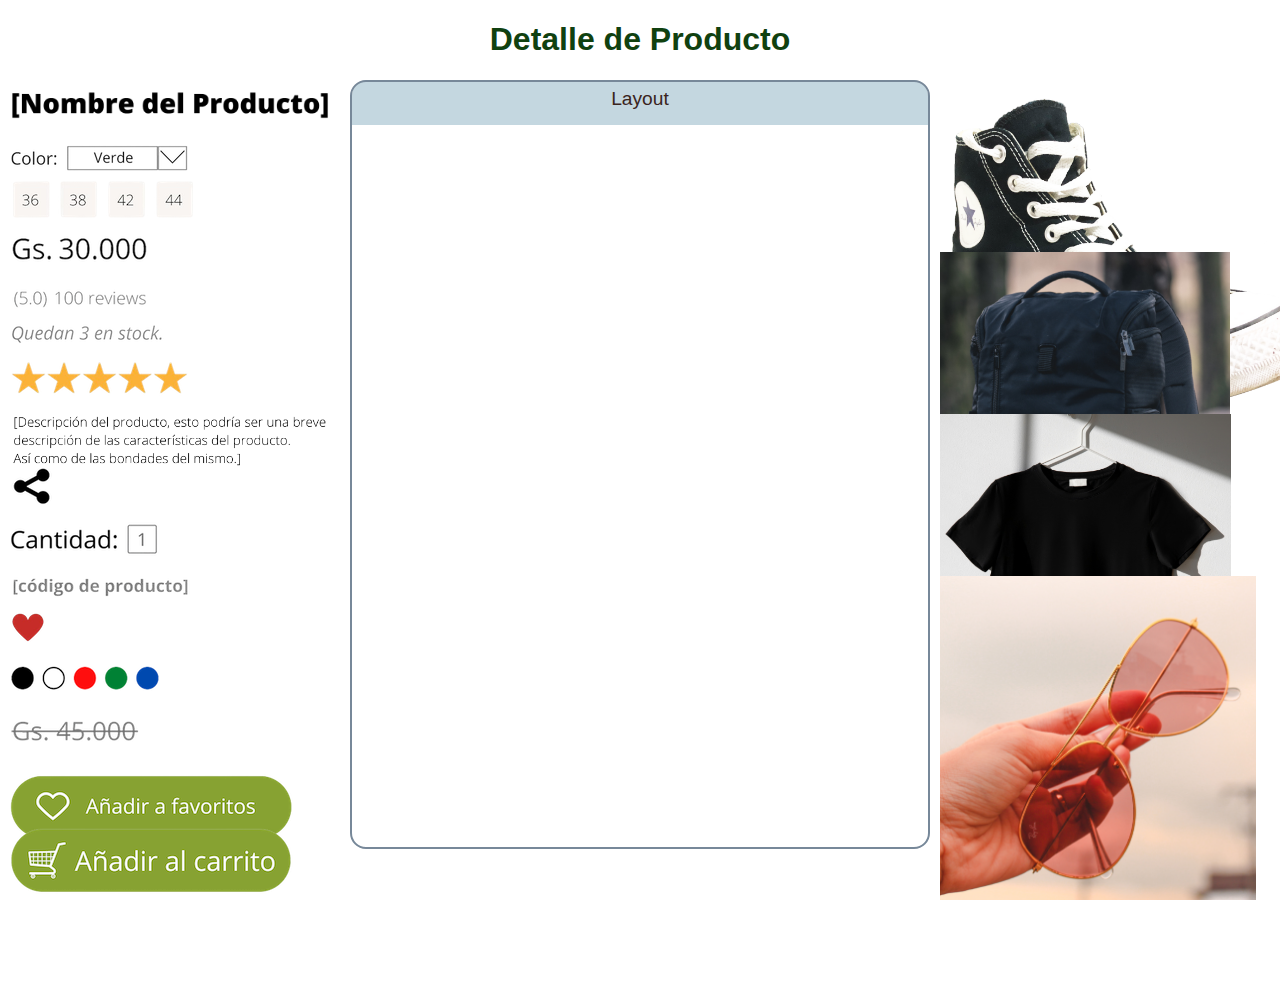
<file: index.html>
<!DOCTYPE html>
<html>
    <head>
        <title>Diseño de Interfaces</title>
        <meta charset="utf-8" />
        <meta http-equiv="X-UA-Compatible" content="IE=edge" />
        <meta name="viewport" content="width=device-width, initial-scale=1" />
		<link rel="stylesheet" href="./style.css">
        <script src="./script.js" defer></script>
    </head>
    <body>
        <h1>Detalle de Producto</h1>
        <!-- <h1>Subtítulo</h1> -->
        <div id="pagina">
            <div id="tablero-izquierdo" class="tablero">
                <div class="contenedor">
                    <img class="componente" alt="componente" id="componente1" src="./images/componente_1.png" />
                </div>
                <div class="contenedor reducido">
                    <img class="componente" alt="componente" id="componente2" src="./images/componente_2.png" />
                </div>
                <div class="contenedor">
                    <img class="componente" alt="componente" id="componente3" src="./images/componente_3.png" />
                </div>
                <div class="contenedor">
                    <img class="componente" alt="componente" id="componente4" src="./images/componente_4.png" />
                </div>
                <div class="contenedor reducido">
                    <img class="componente" alt="componente" id="componente5" src="./images/componente_5.png" />
                </div>
                <div class="contenedor reducido">
                    <img class="componente" alt="componente" id="componente6" src="./images/componente_6.png" />
                </div>
                <div class="contenedor">
                    <img class="componente" alt="componente" id="componente7" src="./images/componente_7.png" />
                </div>
                <div class="contenedor">
                    <img class="componente" alt="componente" id="componente8" src="./images/componente_8.png" />
                </div>
                <div class="contenedor">
                    <img class="componente" alt="componente" id="componente9" src="./images/componente_9.png" />
                </div>
                <div class="contenedor">
                    <img class="componente" alt="componente" id="componente10" src="./images/componente_10.png" />
                </div>
                <div class="contenedor reducido">
                    <img class="componente" alt="componente" id="componente11" src="./images/componente_11.png" />
                </div>
                <div class="contenedor">
                    <img class="componente" alt="componente" id="componente12" src="./images/componente_12.png" />
                </div>
                <div class="contenedor">
                    <img class="componente" alt="componente" id="componente13" src="./images/componente_13.png" />
                </div>
                <div class="contenedor">
                    <img class="componente" alt="componente" id="componente14" src="./images/componente_14.png" />
                </div>
                <div class="contenedor">
                    <img class="componente" alt="componente" id="componente15" src="./images/componente_15.png" />
                </div>
                <div class="contenedor">
                    <img class="componente" alt="componente" id="componente16" src="./images/componente_16.png" />
                </div>
            </div>
            <div id="tablero-derecho" class="tablero">
                <div class="contenedor2">
                    <img class="producto" alt="producto" id="producto1" src="./images/producto_1.png" />
                </div>
                <div class="contenedor2">
                    <img class="producto" alt="producto" id="producto2" src="./images/producto_2.png" />
                </div>
                <div class="contenedor2">
                    <img class="producto" alt="producto" id="producto3" src="./images/producto_3.png" />
                </div>
                <div class="contenedor2">
                    <img class="producto" alt="producto" id="producto4" src="./images/producto_4.png" />
                </div>
            </div>
        </div>
        <div id="layout">
            <div class="rotulo">
                <p class="titulo">Layout</p>
            </div>
            <div class="layout"></div>
        </div>
        
    </body>
</html>
</file>
<file: style.css>
h1 {
  color: rgb(16, 65, 16);
  text-align: center;
}

body {
  font-family: helvetica, arial, sans-serif;
}

#tablero-izquierdo {
  width: 25%;
  position: absolute; 
  height: 100%;
  padding: 10px;
  left: 0px;
  /* background-color: green; */
}

#tablero-derecho {
  width: 25%;
  position: absolute;
  height: 100%;
  padding: 10px;
  right: 0px;
}

.contenedor {
  position: relative;
  height: 6%;
}

.contenedor2 {
  position: relative;
  height: 18%;
  left: -10px;
}

.reducido {
  height: 4%;
}

.componente {
  position: absolute;
  max-width: 100%;
  max-height: 150%;
  z-index: 3;
}

.producto {
  position: absolute;
  max-width: 200%;
  max-height: 200%;
  z-index: 2;
}

.layout {
  height: 85%;
  width: 45%;
  border: 2px solid lightslategray;
  border-radius: 1rem;
  position: absolute;
  opacity: 0,5;
  z-index: 1;
  margin: auto;
  left: 0;
  right: 0;  
}

.rotulo {
  width: 45%;
  height: 5%;
  min-height: 25px;
  background: #C4D7E0;
  position: absolute;
  opacity: 0,7;
  z-index: 1;
  margin: auto;
  left: 0;
  right: 0;
  border-radius: 1em 1rem 0px 0px;
  text-align: center;
  color: #3a241d;
}

.titulo {
  position: relative;
  display: inline;
  top: 0.5rem;
  font-size: larger;
}
</file>
